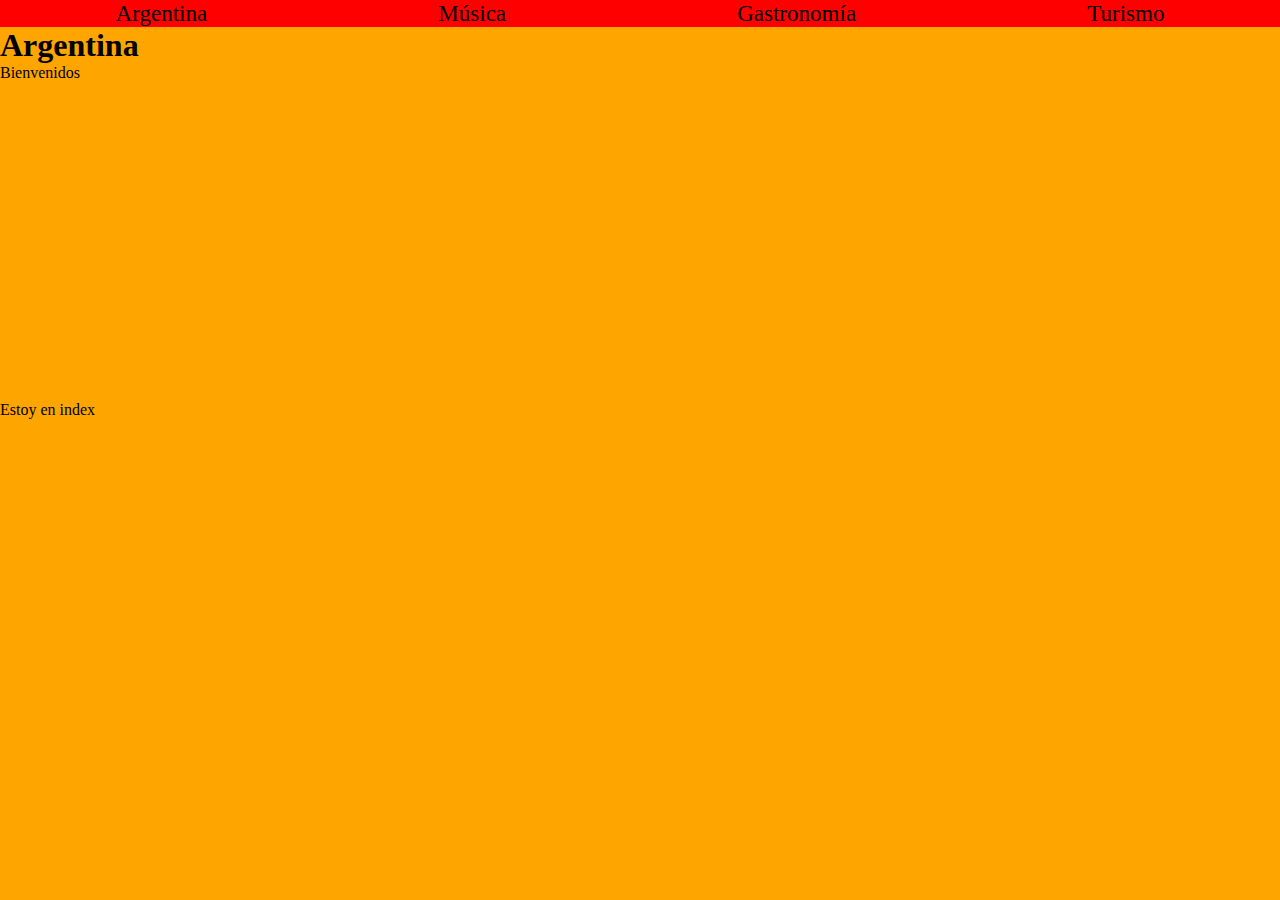
<file: index.html>
<!DOCTYPE html>
<html lang="en">
<head>
  <meta charset="UTF-8">
  <meta http-equiv="X-UA-Compatible" content="IE=edge">
  <meta name="viewport" content="width=device-width, initial-scale=1.0">
  <title>Argentina</title>
  <link rel="stylesheet" href="style.css">
</head>
<body>
  <nav>
  <ul>
    <li><a href="index.html">Argentina</a></li>
    <li><a href="music.html">Música</a></li>
    <li><a href="food.html">Gastronomía</a></li>
    <li><a href="places.html">Turismo</a></li>
  </ul>
</nav>
  <main>
    <h1>Argentina</h1>
    <p>Bienvenidos</p>
    <iframe width="560" height="315" src="https://www.youtube.com/embed/1OqTRbarbNw" title="YouTube video player" frameborder="0" allow="accelerometer; autoplay; clipboard-write; encrypted-media; gyroscope; picture-in-picture" allowfullscreen></iframe>
  </main>
  Estoy en index
</body>
</html>
</file>
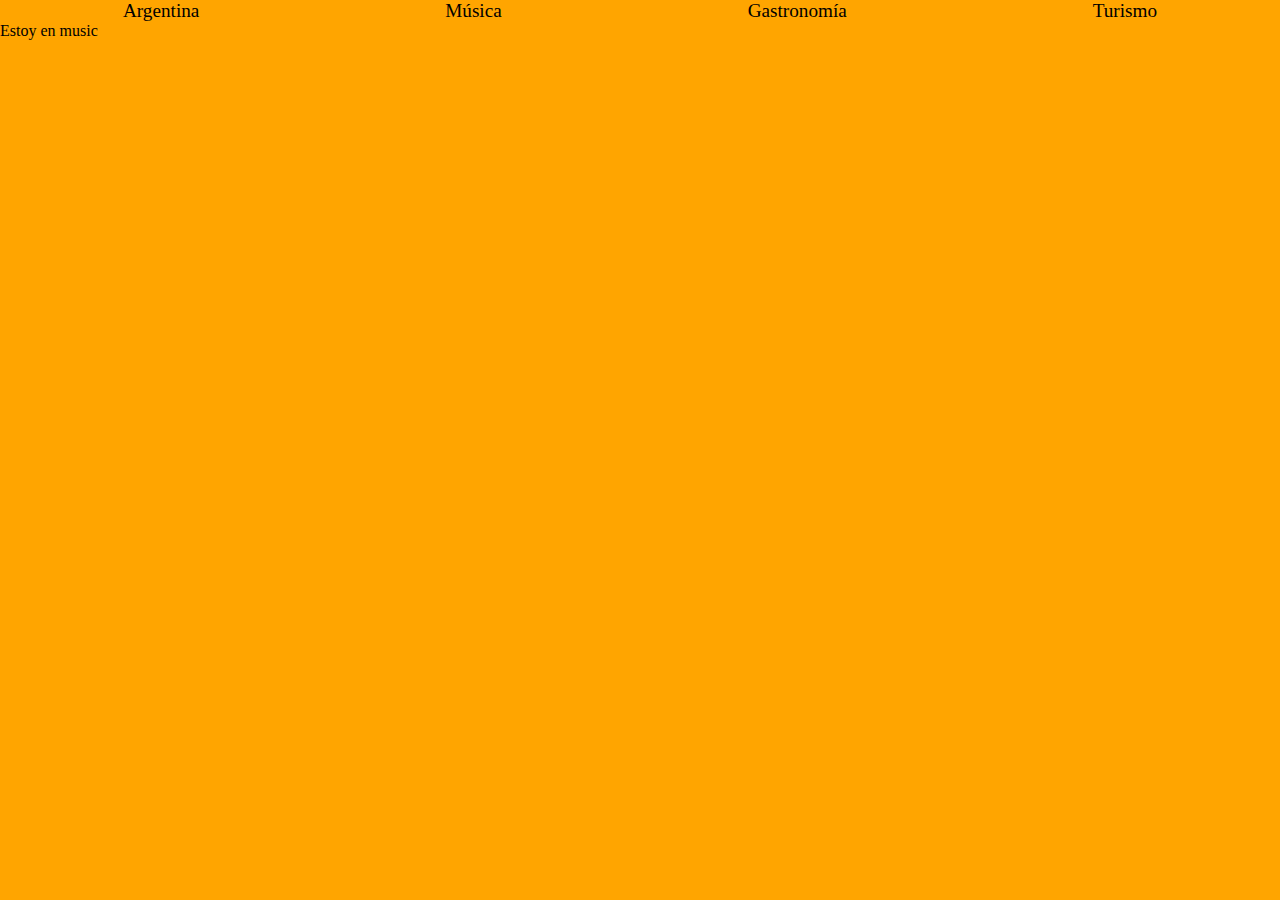
<file: music.html>
<!DOCTYPE html>
<html lang="en">
<head>
  <meta charset="UTF-8">
  <meta http-equiv="X-UA-Compatible" content="IE=edge">
  <meta name="viewport" content="width=device-width, initial-scale=1.0">
  <title>Música</title>
  <link rel="stylesheet" href="style.css">
</head>
<body>
  <ul>
    <li><a href="index.html">Argentina</a></li>
    <li><a href="music.html">Música</a></li>
    <li><a href="food.html">Gastronomía</a></li>
    <li><a href="places.html">Turismo</a></li>
  </ul>
  Estoy en music
</body>
</html>
</file>
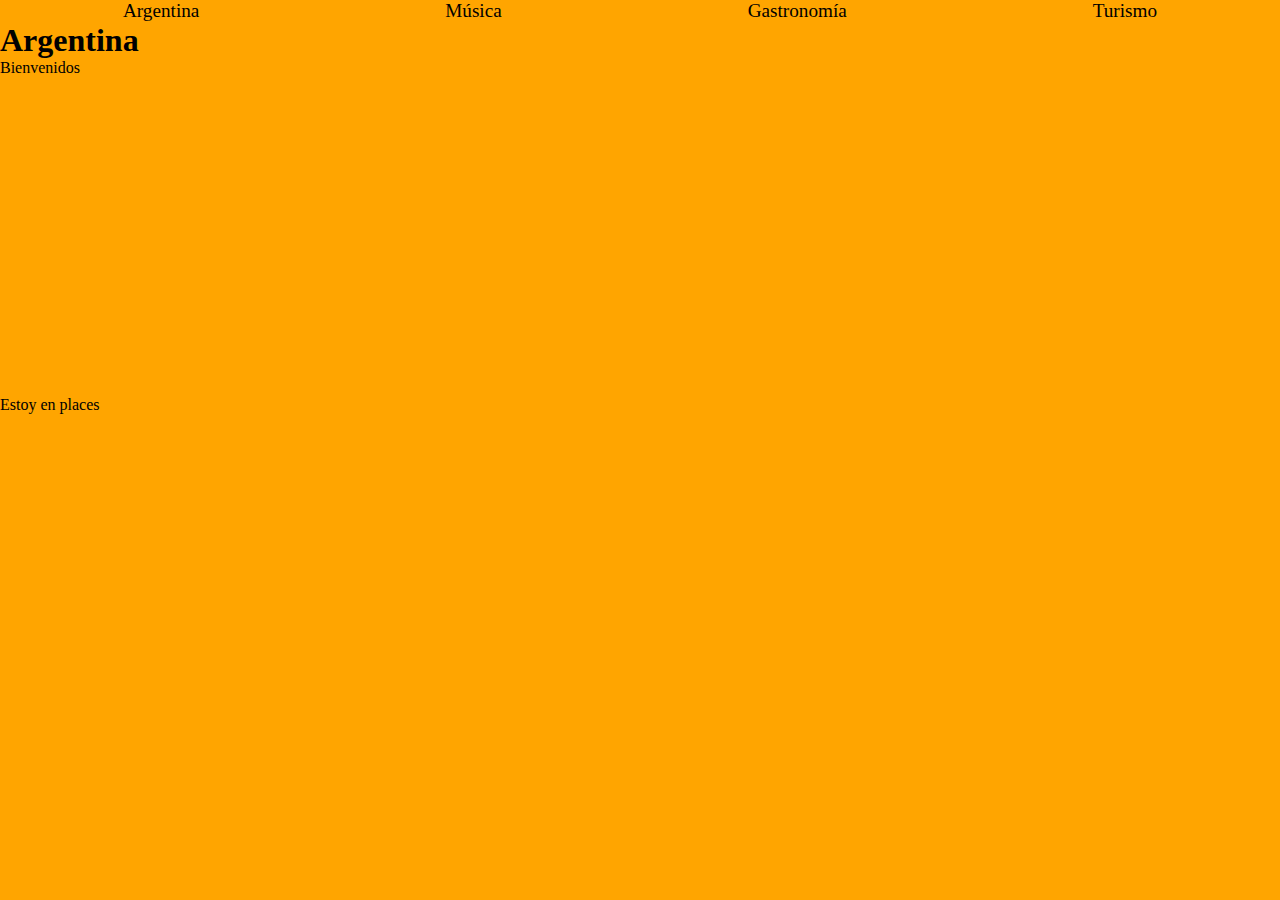
<file: places.html>
<!DOCTYPE html>
<html lang="en">
<head>
  <meta charset="UTF-8">
  <meta http-equiv="X-UA-Compatible" content="IE=edge">
  <meta name="viewport" content="width=device-width, initial-scale=1.0">
  <title>Lugares</title>
  <link rel="stylesheet" href="style.css">
</head>
<body>
  <ul>
    <li><a href="index.html">Argentina</a></li>
    <li><a href="music.html">Música</a></li>
    <li><a href="food.html">Gastronomía</a></li>
    <li><a href="places.html">Turismo</a></li>
  </ul>
  <main>
    <h1>Argentina</h1>
    <p>Bienvenidos</p>
    <iframe width="560" height="315" src="https://www.youtube.com/embed/1OqTRbarbNw" title="YouTube video player" frameborder="0" allow="accelerometer; autoplay; clipboard-write; encrypted-media; gyroscope; picture-in-picture" allowfullscreen></iframe>
  </main>
  Estoy en places
</body>
</html>
</file>
<file: style.css>
* {
    padding:0;
    margin:0;
}
nav a, ul{
display: flex ;
flex-direction: row ;
flex-wrap: wrap ;
justify-content: space-around ;
align-items: center ;
align-content: center ;
list-style-type: none;
font-size: larger;
}
a {
    text-decoration: none;
    color: black;
}
nav {background:red;}
body {background:orange;}
</file>
